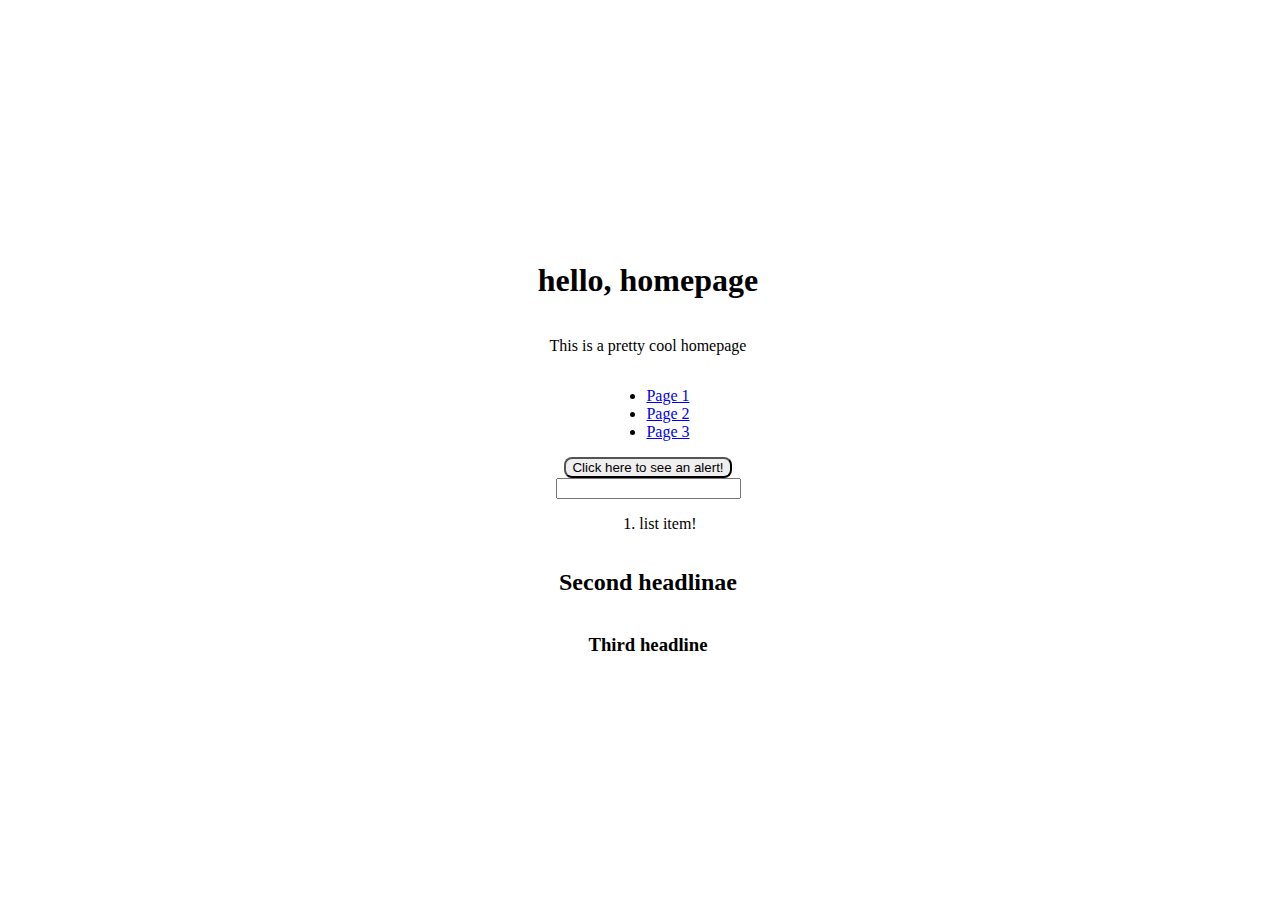
<file: pset8/homepage/index.html>
<!DOCTYPE html>

<html lang="en">
    <head>
        <link rel="stylesheet" href="https://cdn.jsdelivr.net/npm/bootstrap@4.5.3/dist/css/bootstrap.min.css" integrity="sha384-TX8t27EcRE3e/ihU7zmQxVncDAy5uIKz4rEkgIXeMed4M0jlfIDPvg6uqKI2xXr2" crossorigin="anonymous">
        <script src="https://code.jquery.com/jquery-3.5.1.slim.min.js" integrity="sha384-DfXdz2htPH0lsSSs5nCTpuj/zy4C+OGpamoFVy38MVBnE+IbbVYUew+OrCXaRkfj" crossorigin="anonymous"></script>
<script src="https://cdn.jsdelivr.net/npm/bootstrap@4.5.3/dist/js/bootstrap.bundle.min.js" integrity="sha384-ho+j7jyWK8fNQe+A12Hb8AhRq26LrZ/JpcUGGOn+Y7RsweNrtN/tE3MoK7ZeZDyx" crossorigin="anonymous"></script>
        <link href="styles.css" rel="stylesheet">
        <title>My Webpage</title>
    </head>
    <body>
        <main>
            <h1>hello, homepage</h1>
            <p>This is a pretty cool homepage</p>
            <ul>
                <li><a href="page1.html">Page 1</a></li>
                <li><a href="page2.html">Page 2</a></li>
                <li><a href="page3.html">Page 3</a></li>
            </ul>
            <button type="button" id="alertButton" class="btn btn-primary">Click here to see an alert!</button>
            <div class="alert alert-primary hidden" id="alertDiv" role="alert">
              A simple primary alert—check it out!
            </div>
            <form>
                <input type="text">
            </form>
            <ol>
                <li>list item!</li>
            </ol>
            <h2>Second headlinae</h2>
            <h3>Third headline</h3>
        </main>
        <script src="script.js"></script>
    </body>
</html>
</file>
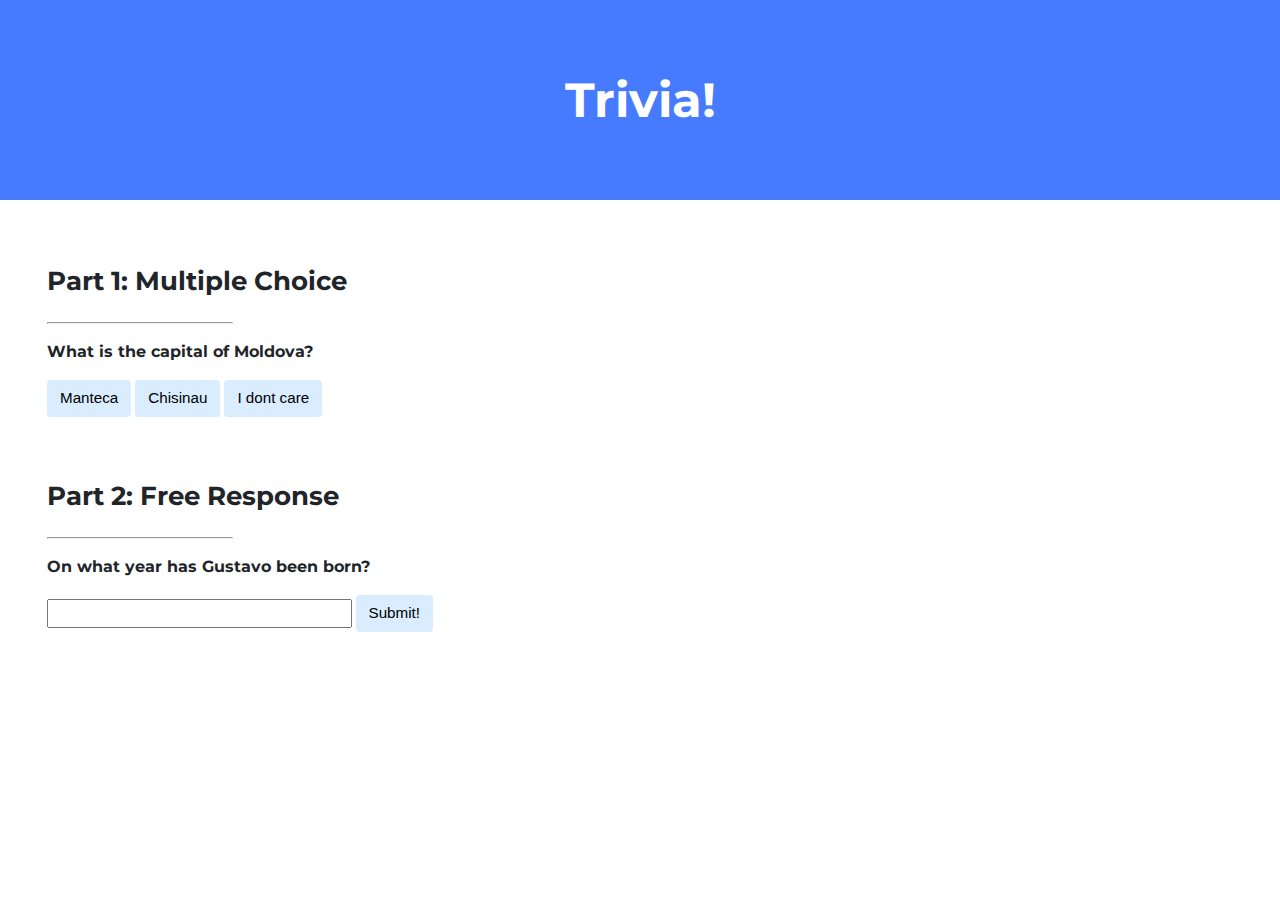
<file: pset8/lab8/index.html>
<!DOCTYPE html>

<html lang="en">
    <head>
        <link href="https://fonts.googleapis.com/css2?family=Montserrat:wght@500&display=swap" rel="stylesheet">
        <link href="styles.css" rel="stylesheet">
        <title>Trivia!</title>

        <script>

            function checkChoiceAnswer(event) {
                var triggerObject = event.srcElement;
                var answer = triggerObject.innerHTML;

                let buttons = document.getElementsByTagName('button');

                for (var i = 0; i < 3; i++)
                {
                    buttons.item(i).style.backgroundColor = '#d9edff';
                }

                if (answer.localeCompare('Chisinau') == 0)
                {
                    document.getElementById('feedback').innerHTML = "Correct!";
                    triggerObject.style.backgroundColor = 'green';
                }

                else
                {
                    document.getElementById('feedback').innerHTML = "Incorrect."
                    triggerObject.style.backgroundColor = 'red';
                }
            }

            function checkFreeAnswer(event) {
                var input = document.querySelector('#freeAnswer');
                var answer = input.value;

                if (answer == '2002')
                {
                    input.style.backgroundColor = 'green';
                    document.getElementById('feedback2').innerHTML = 'Correct!'
                }

                else
                {
                    input.style.backgroundColor = 'red';
                    document.getElementById('feedback2').innerHTML = 'Incorrect.'
                }

            }


        </script>

    </head>
    <body>

        <div class="jumbotron">
            <h1>Trivia!</h1>
        </div>

        <div class="container">

            <div class="section">
                <h2>Part 1: Multiple Choice </h2>
                <hr>

                    <h3>What is the capital of Moldova?</h3>
                    <button type="button" onclick="checkChoiceAnswer(event);">Manteca</button>
                    <button type="button" onclick="checkChoiceAnswer(event);">Chisinau</button>
                    <button type="button" onclick="checkChoiceAnswer(event);">I dont care</button>

                    <p id="feedback" class="correctness"></p>

            </div>

            <div class="section">
                <h2>Part 2: Free Response</h2>
                <hr>

                    <h3>On what year has Gustavo been born?</h3>


                        <input name="year" type="number" id="freeAnswer"/>
                        <button form_id="form" type="submit" onclick='checkFreeAnswer(event)'>Submit!</button>

                    <p id="feedback2" class="correctness"></p>

            </div>

        </div>
    </body>
</html>
</file>
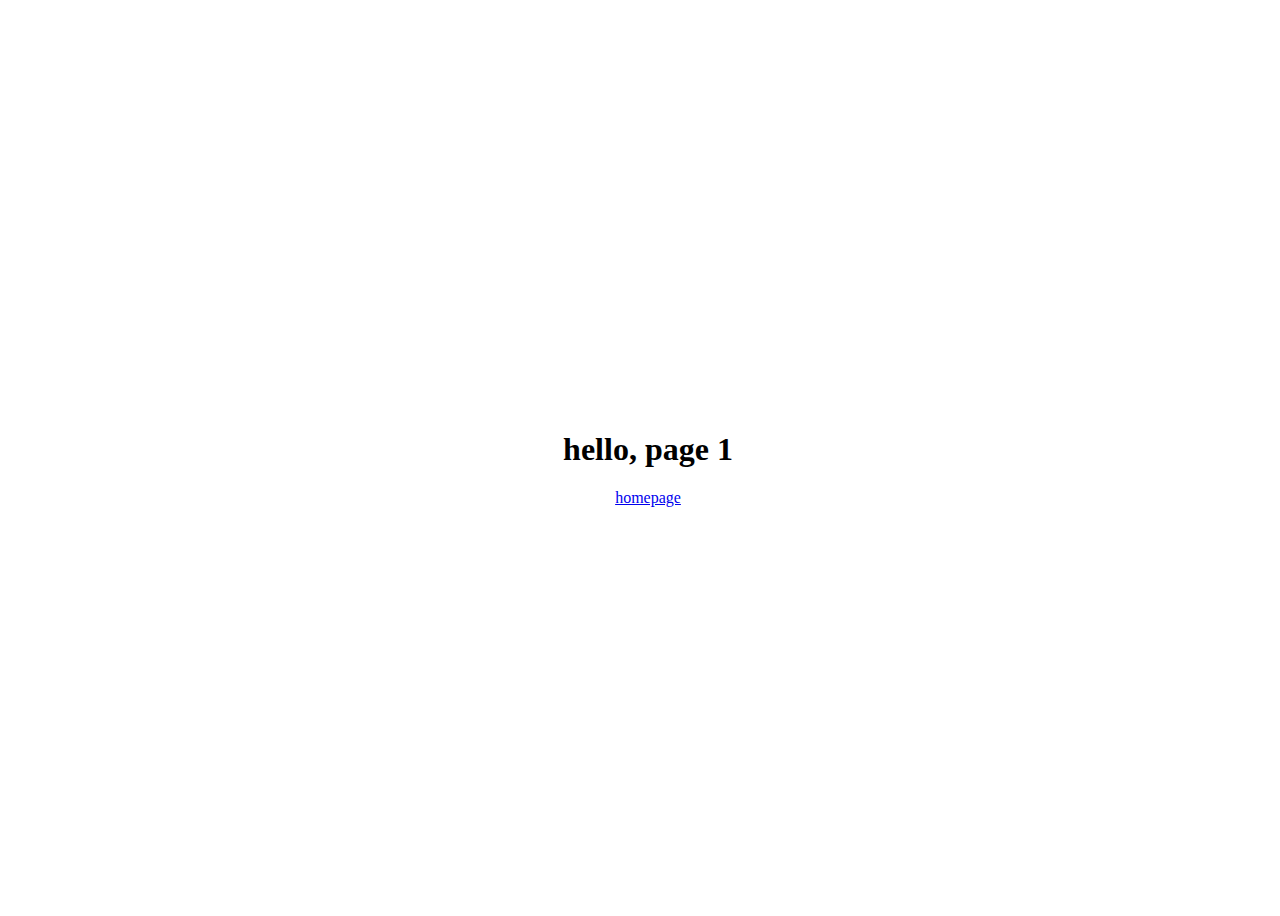
<file: pset8/homepage/page1.html>
<!DOCTYPE html>

<html lang="en">
    <head>
        <link rel="stylesheet" href="https://cdn.jsdelivr.net/npm/bootstrap@4.5.3/dist/css/bootstrap.min.css" integrity="sha384-TX8t27EcRE3e/ihU7zmQxVncDAy5uIKz4rEkgIXeMed4M0jlfIDPvg6uqKI2xXr2" crossorigin="anonymous">
        <script src="https://code.jquery.com/jquery-3.5.1.slim.min.js" integrity="sha384-DfXdz2htPH0lsSSs5nCTpuj/zy4C+OGpamoFVy38MVBnE+IbbVYUew+OrCXaRkfj" crossorigin="anonymous"></script>
<script src="https://cdn.jsdelivr.net/npm/bootstrap@4.5.3/dist/js/bootstrap.bundle.min.js" integrity="sha384-ho+j7jyWK8fNQe+A12Hb8AhRq26LrZ/JpcUGGOn+Y7RsweNrtN/tE3MoK7ZeZDyx" crossorigin="anonymous"></script>
        <link href="styles.css" rel="stylesheet">
        <title>My Webpage</title>
    </head>
    <body>
        <main>
            <h1>hello, page 1</h1>
            <a href="index.html">homepage</a>
    
        </main>
        <script src="script.js"></script>
    </body>
</html>
</file>
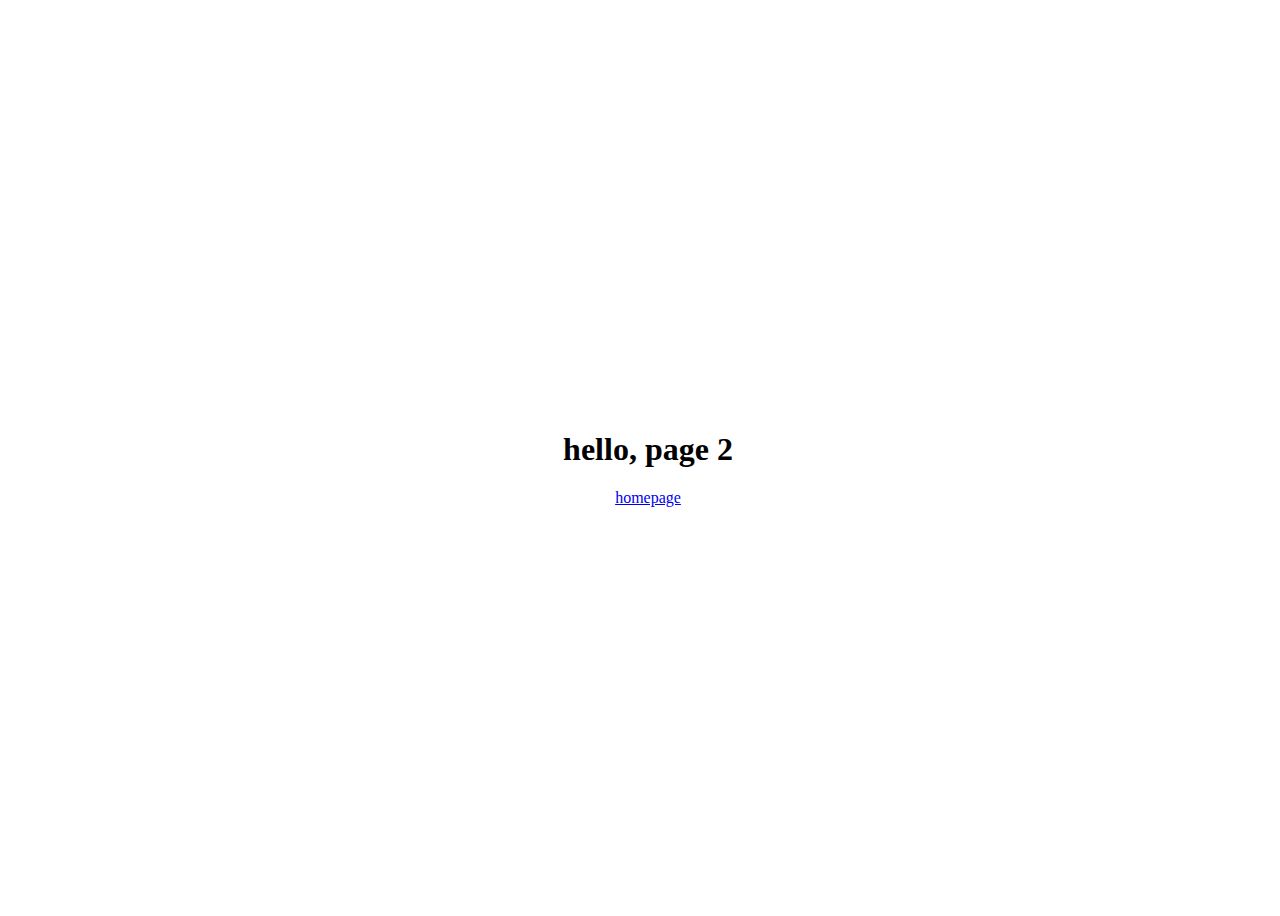
<file: pset8/homepage/page2.html>
<!DOCTYPE html>

<html lang="en">
    <head>
        <link rel="stylesheet" href="https://cdn.jsdelivr.net/npm/bootstrap@4.5.3/dist/css/bootstrap.min.css" integrity="sha384-TX8t27EcRE3e/ihU7zmQxVncDAy5uIKz4rEkgIXeMed4M0jlfIDPvg6uqKI2xXr2" crossorigin="anonymous">
        <script src="https://code.jquery.com/jquery-3.5.1.slim.min.js" integrity="sha384-DfXdz2htPH0lsSSs5nCTpuj/zy4C+OGpamoFVy38MVBnE+IbbVYUew+OrCXaRkfj" crossorigin="anonymous"></script>
<script src="https://cdn.jsdelivr.net/npm/bootstrap@4.5.3/dist/js/bootstrap.bundle.min.js" integrity="sha384-ho+j7jyWK8fNQe+A12Hb8AhRq26LrZ/JpcUGGOn+Y7RsweNrtN/tE3MoK7ZeZDyx" crossorigin="anonymous"></script>
        <link href="styles.css" rel="stylesheet">
        <title>My Webpage</title>
    </head>
    <body>
        <main>
            <h1>hello, page 2</h1>
            <a href="index.html">homepage</a>
        </main>
        <script src="script.js"></script>
    </body>
</html>
</file>
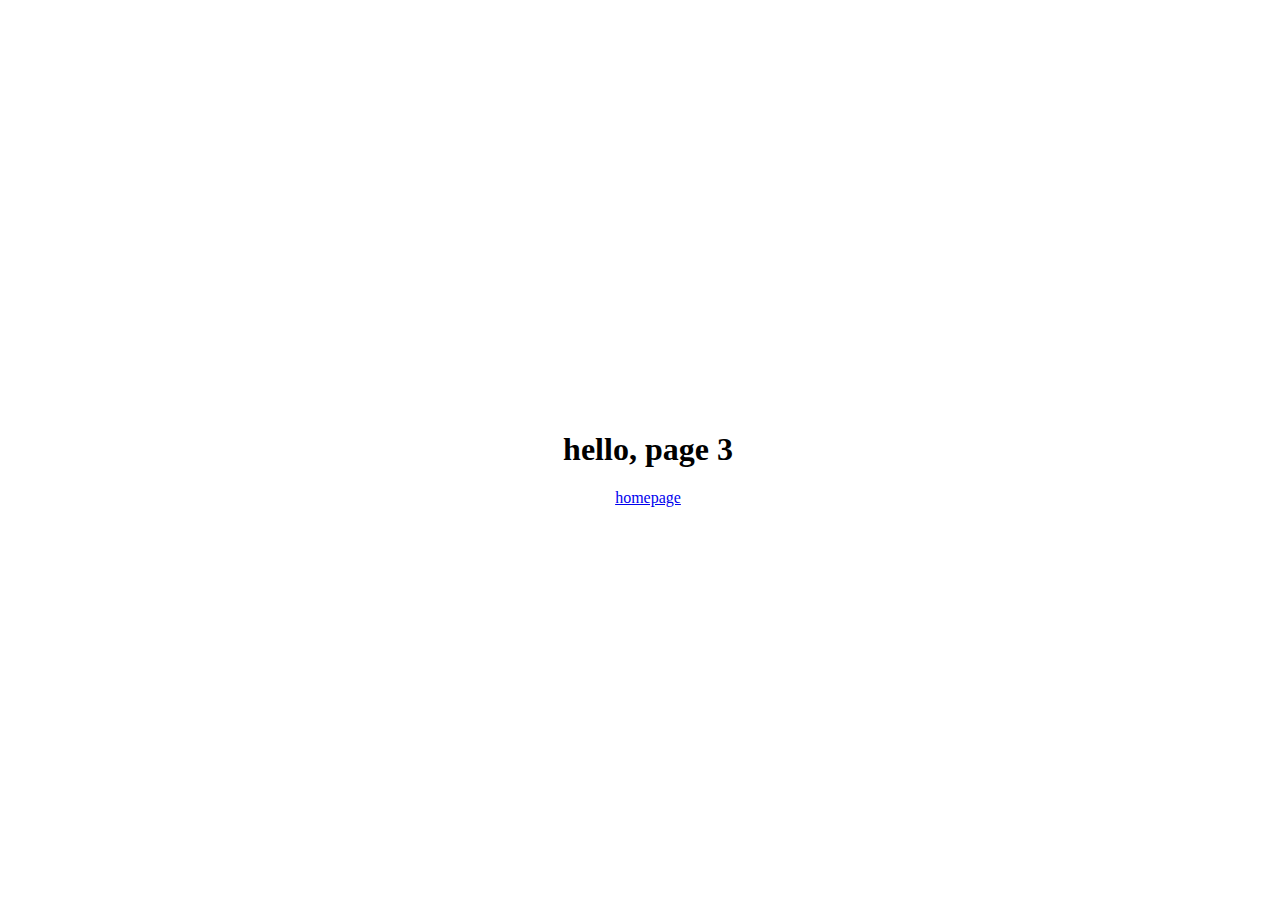
<file: pset8/homepage/page3.html>
<!DOCTYPE html>

<html lang="en">
    <head>
        <link rel="stylesheet" href="https://cdn.jsdelivr.net/npm/bootstrap@4.5.3/dist/css/bootstrap.min.css" integrity="sha384-TX8t27EcRE3e/ihU7zmQxVncDAy5uIKz4rEkgIXeMed4M0jlfIDPvg6uqKI2xXr2" crossorigin="anonymous">
        <script src="https://code.jquery.com/jquery-3.5.1.slim.min.js" integrity="sha384-DfXdz2htPH0lsSSs5nCTpuj/zy4C+OGpamoFVy38MVBnE+IbbVYUew+OrCXaRkfj" crossorigin="anonymous"></script>
<script src="https://cdn.jsdelivr.net/npm/bootstrap@4.5.3/dist/js/bootstrap.bundle.min.js" integrity="sha384-ho+j7jyWK8fNQe+A12Hb8AhRq26LrZ/JpcUGGOn+Y7RsweNrtN/tE3MoK7ZeZDyx" crossorigin="anonymous"></script>
        <link href="styles.css" rel="stylesheet">
        <title>My Webpage</title>
    </head>
    <body>
        <main>
            <h1>hello, page 3</h1>
            <a href="index.html">homepage</a>
        </main>
        <script src="script.js"></script>
    </body>
</html>
</file>
<file: pset8/homepage/styles.css>
body {
    width: 100vw;
    min-height: 100vh;
}

main {
    width: 100%;
    min-height: 100vh;
    display: flex;
    flex-direction: column;
    justify-content: center;
    align-items: center;
}

.hidden {
    display: none;
}

#alertDiv {
    margin-top: 30px;
}

.btn {
    border-radius: 8px;
}
</file>
<file: pset8/lab8/styles.css>
body {
    background-color: #fff;
    color: #212529;
    font-size: 1rem;
    font-weight: 400;
    line-height: 1.5;
    margin: 0;
    text-align: left;
}

.container {
    margin-left: auto;
    margin-right: auto;
    padding-left: 15px;
    padding-right: 15px;
}

.jumbotron {
    background-color: #477bff;
    color: #fff;
    margin-bottom: 2rem;
    padding: 2rem 1rem;
    text-align: center;
}

.section {
    padding: 0.5rem 2rem 1rem 2rem;
}

.section:hover {
    background-color: #f5f5f5;
    transition: color 2s ease-in-out, background-color 0.15s ease-in-out;
}

.correctness {
    font-family: 'Montserrat', sans-serif;
    font-size: 14px;
}

hr {
    margin-right: 1000px;
}


h1 {
    font-family: 'Montserrat', sans-serif;
    font-size: 48px;
}

h2 {
    font-family: 'Montserrat', sans-serif;
    font-size: 26px;
}

h3 {
    font-family: 'Montserrat', sans-serif;
    font-size: 16px;
}

button, input[type="submit"] {
    background-color: #d9edff;
    border: 1px solid transparent;
    border-radius: 0.25rem;
    font-size: 0.95rem;
    font-weight: 400;
    line-height: 1.5;
    padding: 0.375rem 0.75rem;
    text-align: center;
    transition: color 0.15s ease-in-out, background-color 0.15s ease-in-out, border-color 0.15s ease-in-out, box-shadow 0.15s ease-in-out;
    vertical-align: middle;
}

button:hover {
    background-color: #d9edb8;
}

input[type="number"] {
    line-height: 1.8;
    width: 25%;
}

input[type="number"]:hover {
    background-color: #f5f5f5;
    transition: color 2s ease-in-out, background-color 0.15s ease-in-out;
}
</file>
